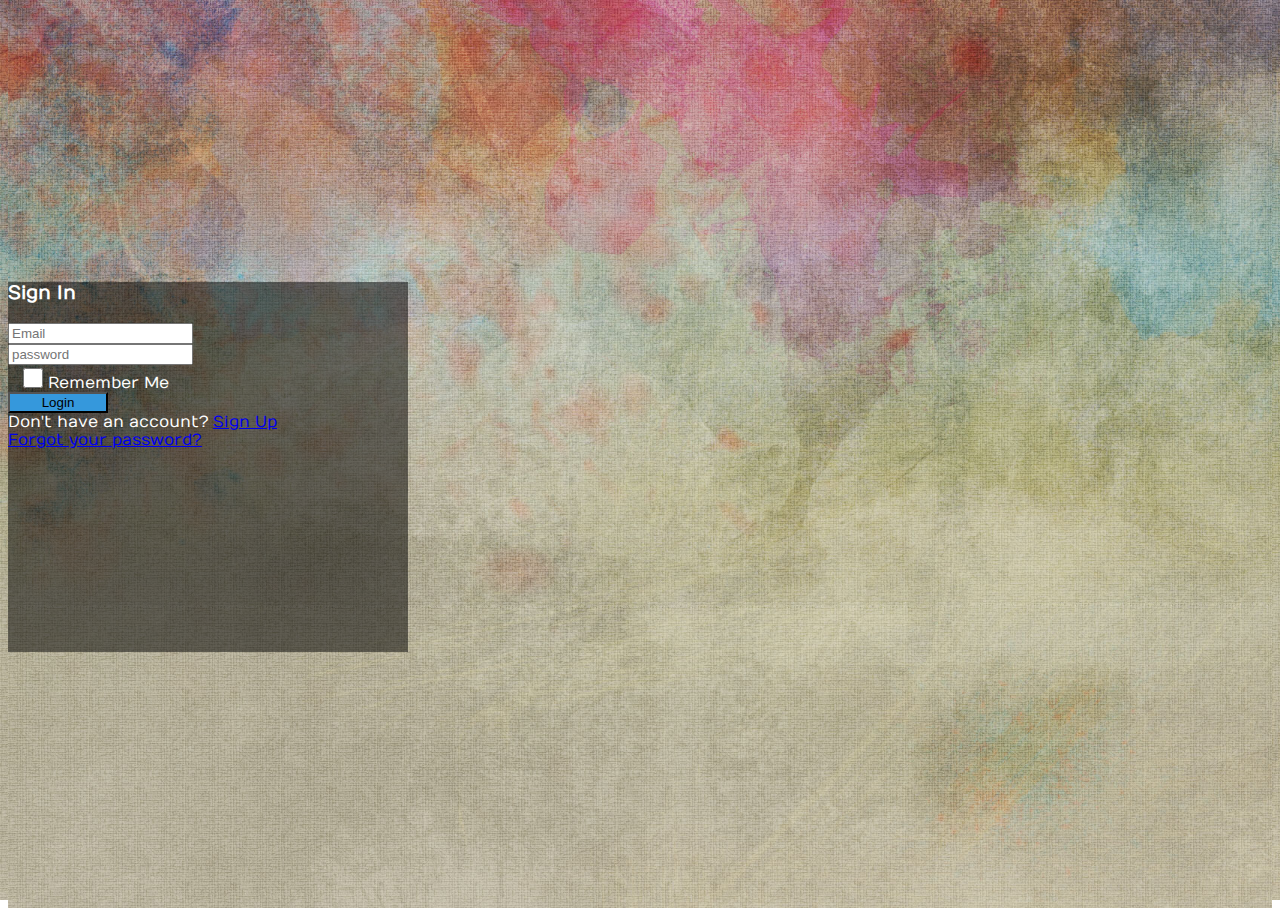
<file: loginpage.html>
<!DOCTYPE html>
<html>
<head>
	<title>Login Page</title>
	<link rel="stylesheet" href="https://stackpath.bootstrapcdn.com/bootstrap/4.1.3/css/bootstrap.min.css" integrity="sha384-MCw98/SFnGE8fJT3GXwEOngsV7Zt27NXFoaoApmYm81iuXoPkFOJwJ8ERdknLPMO" crossorigin="anonymous">
	<link rel="stylesheet" href="https://use.fontawesome.com/releases/v5.3.1/css/all.css" integrity="sha384-mzrmE5qonljUremFsqc01SB46JvROS7bZs3IO2EmfFsd15uHvIt+Y8vEf7N7fWAU" crossorigin="anonymous">
	<link rel="stylesheet" type="text/css" href="css/loginstyle.css">
</head>
<body>
<div class="container">
	<div class="d-flex justify-content-center h-100">
		<div class="card">
			<div class="card-header">
				<h3>Sign In</h3>
				<div class="d-flex justify-content-end social_icon">
					<span><i class="fab fa-facebook-square"></i></span>
					<span><i class="fab fa-google-plus-square"></i></span>
					<span><i class="fab fa-twitter-square"></i></span>
				</div>
			</div>
			<div class="card-body">
				<form>
					<div class="input-group form-group">
						<div class="input-group-prepend">
							
						</div>
						<input type="text" class="form-control" placeholder="Email">
						
					</div>
					<div class="input-group form-group">
						<div class="input-group-prepend">
						</div>
						<input type="password" class="form-control" placeholder="password">
					</div>
					<div class="row align-items-center remember">
						<input type="checkbox">Remember Me
					</div>
					<div class="form-group">
						<input type="submit" value="Login" class="btn float-right login_btn">
					</div>
				</form>
			</div>
			<div class="card-footer">
				<div class="d-flex justify-content-center links">
					Don't have an account?<a href="index.html#tphere">Sign Up</a>
				</div>
				<div class="d-flex justify-content-center">
					<a href="#">Forgot your password?</a>
				</div>
			</div>
		</div>
	</div>
</div>
<script src="https://cdn.jsdelivr.net/npm/bootstrap@5.0.0-beta1/dist/js/bootstrap.bundle.min.js" integrity="sha384-ygbV9kiqUc6oa4msXn9868pTtWMgiQaeYH7/t7LECLbyPA2x65Kgf80OJFdroafW" crossorigin="anonymous"></script>  
</body>
</html>
</file>
<file: css/loginstyle.css>
@import url('https://fonts.googleapis.com/css?family=Numans');

html,body{
background-image: url('../res/pexels-pixabay-220118.jpg');
background-size: cover;
background-repeat: no-repeat;
height: 100%;
font-family: 'Numans', sans-serif;
}

.container{
height: 100%;
align-content: center;
}

.card{
height: 370px;
margin-top: auto;
margin-bottom: auto;
width: 400px;
background-color: rgba(0,0,0,0.5) !important;
}

.social_icon span{
font-size: 60px;
margin-left: 10px;
color: white;
transition:ease-in 0.4s;
}

.social_icon span:hover{
    opacity: 0.5
}

.card-header h3{
color: white;
}

.social_icon{
position: absolute;
right: 20px;
top: -45px;
}

.input-group-prepend span{
width: 50px;
background-color: #3598dc;
color: black;
border:0 !important;
}

input:focus{
outline: 0 0 0 0  !important;
box-shadow: 0 0 0 0 !important;

}

.remember{
color: white;
}

.remember input
{
width: 20px;
height: 20px;
margin-left: 15px;
margin-right: 5px;
}

.login_btn{
color: black;
background-color: #3598dc;
width: 100px;
}

.login_btn:hover{
color: black;
background-color: white;
}

.links{
color: white;
}

.links a{
margin-left: 4px;
}
</file>
